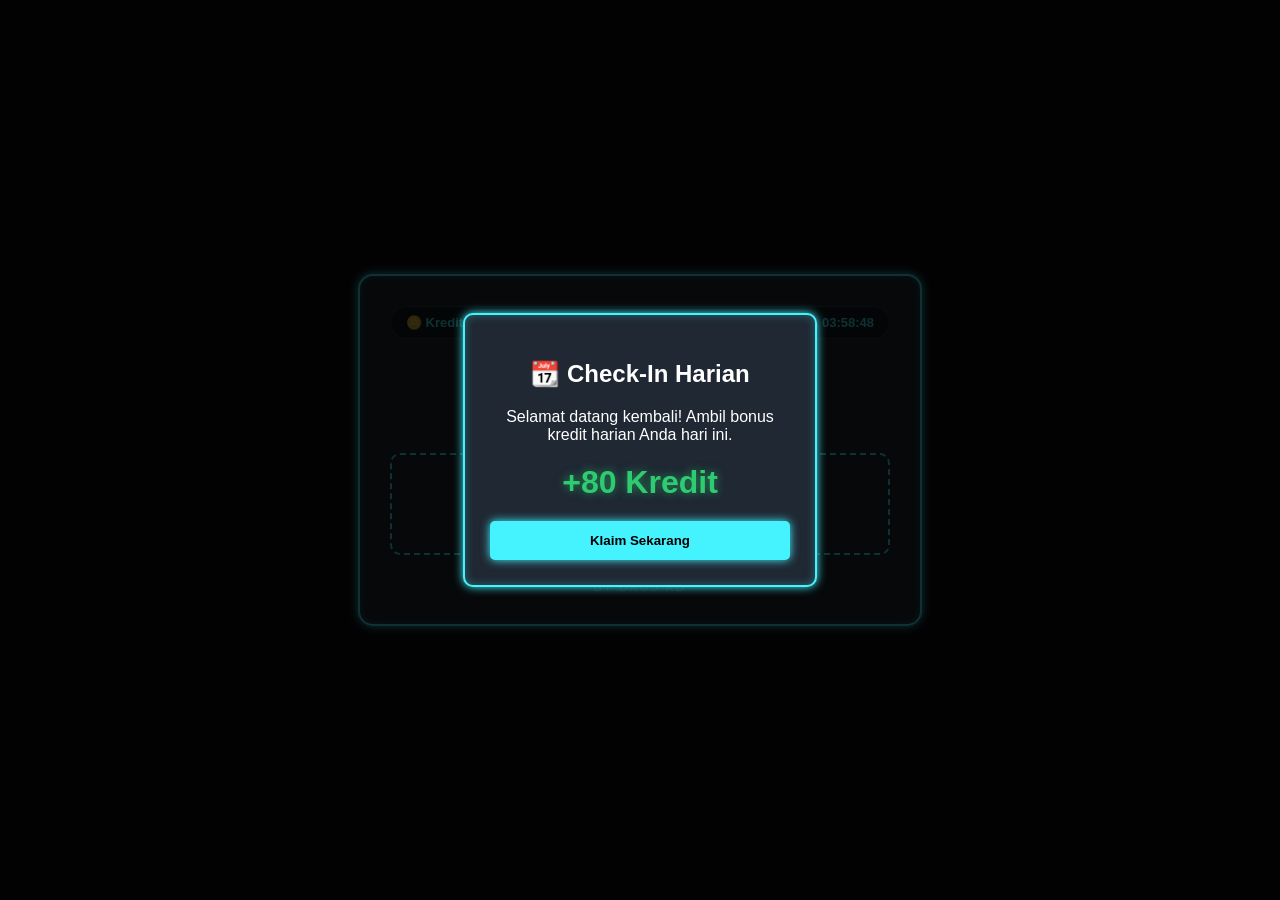
<file: index.html>
<!DOCTYPE html>
<html lang="id">
<head>
    <meta charset="UTF-8">
    <meta name="viewport" content="width=device-width, initial-scale=1.0">
    <title>Remove Background | by Daus XD</title>
    <link rel="icon" type="image/png" href="/favicon.png">
    <link rel="stylesheet" href="style.css">
</head>
<body>

    <div class="container glow-box">
        <!-- Informasi Saldo & Waktu -->
        <div class="header-status">
            <div class="status-item">🪙 Kredit: <span id="creditBalance">0</span></div>
            <div class="status-item" id="realTimeClock">Memuat waktu...</div>
        </div>

        <h1>Remove Background</h1>
        <p class="subtitle">Hapus latar belakang gambar</p>
        
        <div class="drop-zone" id="dropZone">
            <span class="drop-zone__prompt">Taruh file di sini atau klik untuk memilih gambar</span>
            <input type="file" id="fileInput" class="drop-zone__input" accept="image/*">
        </div>
        
        <div id="loading" class="loading-status" style="display: none;">
            <div class="spinner"></div>
            <p>Sedang memproses gambar...</p>
        </div>
        
        <div class="watermark">by Daus XD</div>
    </div>

    <!-- POP UP CHECK-IN HARIAN -->
    <div id="checkInPopup" class="popup" style="display: none;">
        <div class="popup-content glow-box">
            <h2>📆 Check-In Harian</h2>
            <p>Selamat datang kembali! Ambil bonus kredit harian Anda hari ini.</p>
            <div class="bonus-highlight">+<span id="bonusAmount">0</span> Kredit</div>
            <button id="btnClaimCheckIn" class="btn btn-neon" style="width: 100%;">Klaim Sekarang</button>
        </div>
    </div>

    <script src="script.js"></script>
</body>
</html>
</file>
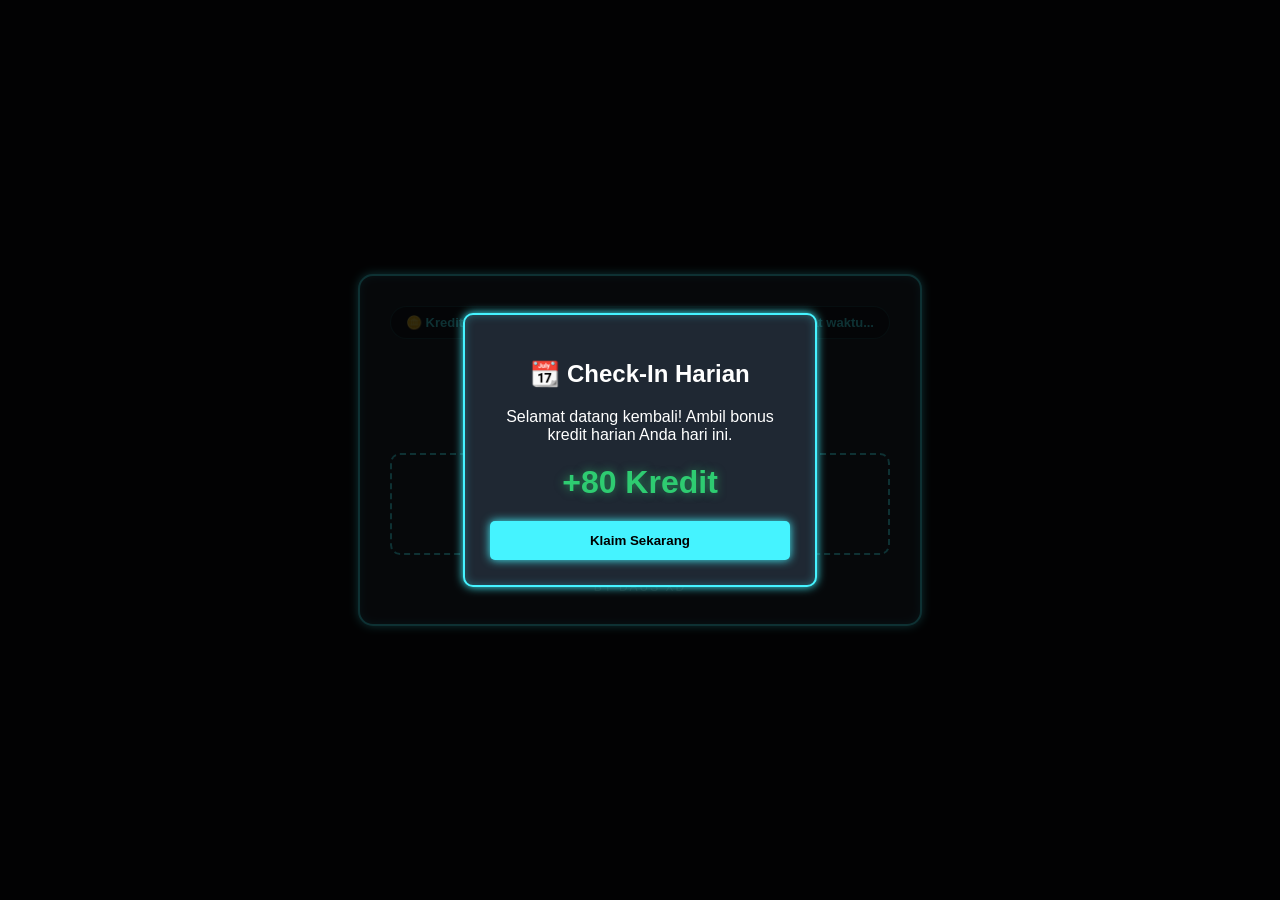
<file: hasil.html>
<!DOCTYPE html>
<html lang="id">
<head>
    <meta charset="UTF-8">
    <meta name="viewport" content="width=device-width, initial-scale=1.0">
    <title>Hasil - Remove Background</title>
    <link rel="icon" type="image/png" href="/favicon.png">
    <link rel="stylesheet" href="style.css">
</head>
<body>

    <div class="container glow-box">
        <div class="header-status">
            <div class="status-item">🪙 Kredit: <span id="creditBalance">0</span></div>
        </div>

        <h1>Hasil Gambar</h1>
        
        <div class="result-area img-protection">
            <img id="resultImage" src="" alt="Hasil Remove Background" class="glowing-img" draggable="false">
            <div class="img-overlay"></div>
        </div>
        
        <div class="button-group">
            <button id="btnDownload" class="btn btn-neon">Download (10 Kredit)</button>
            <button id="btnClose" class="btn btn-outline">Close</button>
        </div>
        
        <div class="watermark">by Daus XD</div>
    </div>

    <div id="renamePopup" class="popup" style="display: none;">
        <div class="popup-content glow-box">
            <h3>Ganti Nama File</h3>
            <p>Masukkan nama baru (tanpa ekstensi):</p>
            <input type="text" id="newFileName" placeholder="removebg_dausxd" class="popup-input">
            <div class="popup-buttons">
                <button id="btnConfirmDownload" class="btn btn-neon">Simpan</button>
                <button id="btnCancelPopup" class="btn btn-outline">Batal</button>
            </div>
        </div>
    </div>

        <script src="script.js"></script>
    <script>
        window.addEventListener('DOMContentLoaded', () => {
            // Mengambil data gambar dari localStorage
            const resultImageData = localStorage.getItem('processedImage');
            
            // JIKA GAMBAR TIDAK DITEMUKAN, BARU DIKEMBALIKAN KE INDEX
            // Ini mencegah error jika user memaksa masuk ke hasil.html tanpa unggah foto
            if (!resultImageData) {
                alert('Gambar tidak ditemukan atau sesi telah berakhir.');
                window.location.href = 'index.html';
                return;
            }
            
            const resultImage = document.getElementById('resultImage');
            resultImage.src = resultImageData;

            // --- SISTEM PROTEKSI GAMBAR (ANTI CURANG) ---
            const protectionZone = document.querySelector('.img-protection');
            if (protectionZone) {
                protectionZone.addEventListener('contextmenu', (e) => e.preventDefault());
            }
            if (resultImage) {
                resultImage.addEventListener('dragstart', (e) => e.preventDefault());
            }

            // --- LOGIKA TOMBOL & DOWNLOAD ---
            const btnDownload = document.getElementById('btnDownload');
            const btnClose = document.getElementById('btnClose');
            const renamePopup = document.getElementById('renamePopup');
            const btnCancelPopup = document.getElementById('btnCancelPopup');
            const btnConfirmDownload = document.getElementById('btnConfirmDownload');
            const newFileNameInput = document.getElementById('newFileName');

            // Tombol Close: Data HANYA dihapus jika tombol ini benar-benar diklik secara sadar
            btnClose.addEventListener('click', () => {
                localStorage.removeItem('processedImage'); // Hapus gambar dari memori
                window.location.href = 'index.html';       // Kembali ke unggah
            });

            btnDownload.addEventListener('click', () => {
                let currentCredits = parseInt(localStorage.getItem('userCredits') || 0);
                if (currentCredits < 10) {
                    alert('⚠️ Kredit Anda kurang untuk mendownload gambar ini!');
                    return;
                }
                renamePopup.style.display = 'flex';
            });

            btnCancelPopup.addEventListener('click', () => {
                renamePopup.style.display = 'none';
            });

            btnConfirmDownload.addEventListener('click', () => {
                let currentCredits = parseInt(localStorage.getItem('userCredits') || 0);
                
                if (currentCredits >= 10) {
                    // Potong saldo kredit
                    localStorage.setItem('userCredits', currentCredits - 10);
                    updateCreditDisplay();

                    let fileName = newFileNameInput.value.trim() || 'removebg_dausxd';
                    
                    const link = document.createElement('a');
                    link.href = resultImageData;
                    link.download = `${fileName}.png`;
                    document.body.appendChild(link);
                    link.click();
                    document.body.removeChild(link);
                    
                    renamePopup.style.display = 'none';
                    alert('⬇️ Gambar berhasil diunduh. Kredit dipotong 10.');
                } else {
                    alert('Kredit tidak cukup.');
                    renamePopup.style.display = 'none';
                }
            });
        });
    </script>
</body>
</html>
</file>
<file: style.css>
:root {
    --bg-color: #0b0c10;
    --container-bg: #1f2833;
    --neon-color: #45f3ff;
    --neon-glow: #00d2ff;
    --text-color: #c5a059; /* Emas Elegan */
    --text-light: #ffffff;
}

body {
    margin: 0;
    padding: 0;
    background-color: var(--bg-color);
    font-family: 'Segoe UI', Tahoma, Geneva, Verdana, sans-serif;
    color: var(--text-light);
    display: flex;
    justify-content: center;
    align-items: center;
    min-height: 100vh;
}

.container {
    background-color: var(--container-bg);
    padding: 30px;
    border-radius: 15px;
    width: 90%;
    max-width: 500px;
    text-align: center;
    position: relative;
    box-shadow: 0 0 15px rgba(69, 243, 255, 0.2);
}

/* Glowing Stroke Effect */
.glow-box {
    border: 2px solid var(--neon-color);
    box-shadow: 0 0 10px var(--neon-color), inset 0 0 10px rgba(69, 243, 255, 0.3);
}

h1 {
    color: var(--neon-color);
    margin-bottom: 5px;
    text-shadow: 0 0 8px var(--neon-glow);
}

.subtitle {
    color: #85929E;
    font-size: 14px;
    margin-bottom: 25px;
}

/* Upload Drop Zone */
.drop-zone {
    border: 2px dashed var(--neon-color);
    padding: 40px 20px;
    border-radius: 10px;
    cursor: pointer;
    transition: background 0.3s;
}

.drop-zone:hover {
    background: rgba(69, 243, 255, 0.05);
}

.drop-zone__prompt {
    font-size: 16px;
    color: var(--text-light);
}

.drop-zone__input {
    display: none;
}

/* Buttons */
.button-group {
    margin-top: 25px;
    display: flex;
    gap: 15px;
    justify-content: center;
}

.btn {
    padding: 12px 25px;
    border-radius: 5px;
    font-weight: bold;
    cursor: pointer;
    transition: all 0.3s ease;
    border: none;
}

.btn-neon {
    background-color: var(--neon-color);
    color: #000;
    box-shadow: 0 0 10px var(--neon-color);
}

.btn-neon:hover {
    box-shadow: 0 0 20px var(--neon-color);
    transform: translateY(-2px);
}

.btn-outline {
    background: transparent;
    color: var(--neon-color);
    border: 2px solid var(--neon-color);
}

.btn-outline:hover {
    background: var(--neon-color);
    color: #000;
}

/* Image Results */
.glowing-img {
    max-width: 100%;
    max-height: 300px;
    border-radius: 8px;
    border: 2px solid var(--neon-color);
    box-shadow: 0 0 15px var(--neon-glow);
    background-image: linear-gradient(45deg, #111 25%, transparent 25%), 
                      linear-gradient(-45deg, #111 25%, transparent 25%), 
                      linear-gradient(45deg, transparent 75%, #111 75%), 
                      linear-gradient(-45deg, transparent 75%, #111 75%);
    background-size: 20px 20px;
    background-position: 0 0, 0 10px, 10px -10px, -10px 0px; /* Efek transparan catur */
}

/* Watermark Style */
.watermark {
    margin-top: 25px;
    font-size: 12px;
    letter-spacing: 2px;
    color: rgba(255, 255, 255, 0.3);
    text-transform: uppercase;
}

/* Loading Spinner */
.spinner {
    border: 4px solid rgba(255,255,255,0.1);
    width: 36px;
    height: 36px;
    border-radius: 50%;
    border-left-color: var(--neon-color);
    animation: spin 1s linear infinite;
    margin: 20px auto;
}

@keyframes spin { 0% { transform: rotate(0deg); } 100% { transform: rotate(360deg); } }

/* Pop Up Styling */
.popup {
    position: fixed;
    top: 0; left: 0; width: 100%; height: 100%;
    background: rgba(0,0,0,0.8);
    display: flex;
    justify-content: center;
    align-items: center;
    z-index: 999;
}

.popup-content {
    background: var(--container-bg);
    padding: 25px;
    border-radius: 10px;
    width: 300px;
    text-align: center;
}

.popup-input {
    width: 90%;
    padding: 10px;
    margin: 15px 0;
    background: #111;
    border: 1px solid var(--neon-color);
    color: #fff;
    border-radius: 4px;
}

/* Header Status Info (Kredit & Jam) */
.header-status {
    display: flex;
    justify-content: space-between;
    align-items: center;
    font-size: 13px;
    background: rgba(0, 0, 0, 0.3);
    padding: 8px 15px;
    border-radius: 20px;
    margin-bottom: 20px;
    border: 1px solid rgba(69, 243, 255, 0.2);
}

.status-item {
    font-weight: bold;
    color: var(--neon-color);
}

/* Sektor Sorotan Bonus Check-In */
.bonus-highlight {
    font-size: 32px;
    font-weight: 800;
    color: #2ecc71; /* Warna hijau sukses */
    text-shadow: 0 0 10px rgba(46, 204, 113, 0.6);
    margin: 20px 0;
}

.popup-buttons {
    display: flex;
    gap: 10px;
    justify-content: center;
    margin-top: 10px;
}

/* --- CSS PROTEKSI GAMBAR ANTI CURANG --- */
.img-protection {
    position: relative;
    display: inline-block;
    max-width: 100%;
    /* Mematikan fitur seleksi teks dan pemicu menu sentuh di HP */
    -webkit-touch-callout: none; /* iOS Safari */
    -webkit-user-select: none;   /* Safari */
    -khtml-user-select: none;     /* Konqueror HTML */
    -moz-user-select: none;        /* Firefox */
    -ms-user-select: none;         /* Internet Explorer/Edge */
    user-select: none;             /* Chrome, Opera, dll */
}

.img-protection img {
    pointer-events: none; /* Membuat gambar tidak merespon klik/sentuhan langsung */
}

/* Lapisan transparan di atas gambar agar jari user menyentuh div kosong ini, bukan gambarnya */
.img-overlay {
    position: absolute;
    top: 0;
    left: 0;
    width: 100%;
    height: 100%;
    background: transparent;
    z-index: 10;
    cursor: not-allowed;
}
</file>
